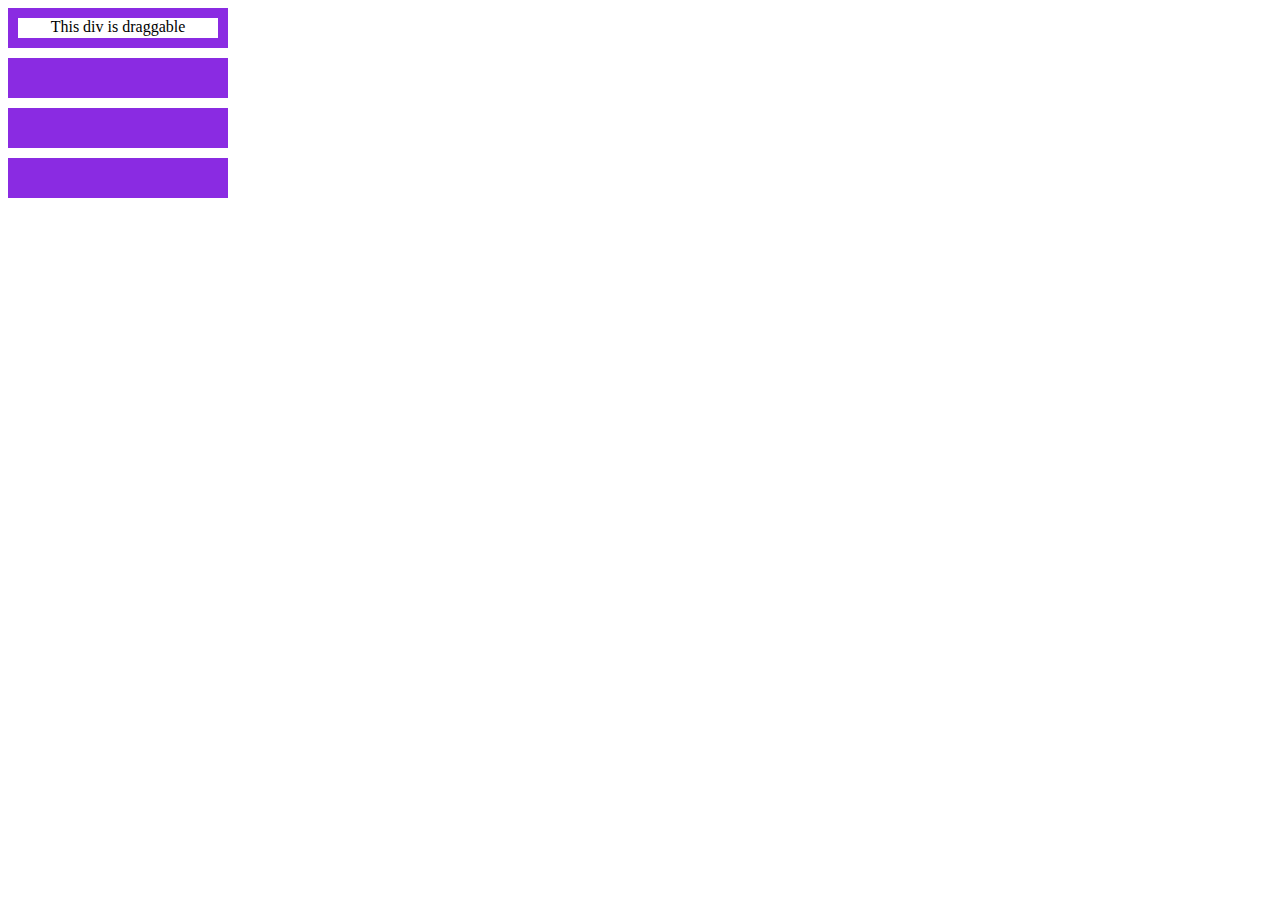
<file: drag_and_drop.html>
<!--https://developer.mozilla.org/en-US/docs/Web/Events/dragstart-->

<!DOCTYPE html>
<html lang="">

<head>
    <meta charset="utf-8">
    <meta name="viewport" content="width=device-width, initial-scale=1.0">
    <title>Drag and Drop!</title>
    <style>
        #draggable {
            width: 200px;
            height: 20px;
            text-align: center;
            background: white;
        }

        .dropzone {
            width: 200px;
            height: 20px;
            background: blueviolet;
            margin-bottom: 10px;
            padding: 10px;
        }

    </style>
</head>

<body>

    <div class="dropzone">
        <div id="draggable" draggable="true" ondragstart="event.dataTransfer.setData('text/plain',null)">
            This div is draggable
        </div>
    </div>
    <div class="dropzone"></div>
    <div class="dropzone"></div>
    <div class="dropzone"></div>


    <script>
        var dragged;

        /* events fired on the draggable target */
        document.addEventListener("drag", function(event) {

        });

        document.addEventListener("dragstart", function(event) {
            // store a ref. on the dragged elem
            dragged = event.target;
            // make it half transparent
            event.target.style.opacity = .5;
        });

        document.addEventListener("dragend", function(event) {
            // reset the transparency
            event.target.style.opacity = "";
        });

        /* events fired on the drop targets */
        document.addEventListener("dragover", function(event) {
            // prevent default to allow drop
            event.preventDefault();
        });

//        document.addEventListener("dragenter", function(event) {
//            // highlight potential drop target when the draggable element enters it
//            if (event.target.className == "dropzone") {
//                event.target.style.background = "purple";
//            }
//
//        });

//        document.addEventListener("dragleave", function(event) {
//            // reset background of potential drop target when the draggable element leaves it
//            if (event.target.className == "dropzone") {
//                event.target.style.background = "";
//            }
//
//        });

        document.addEventListener("drop", function(event) {
            // prevent default action (open as link for some elements)
            event.preventDefault();
            // move dragged elem to the selected drop target
            if (event.target.className == "dropzone") {
                event.target.style.background = "";
                dragged.parentNode.removeChild(dragged);
                event.target.appendChild(dragged);
            }

        });

    </script>
</body>

</html>
</file>
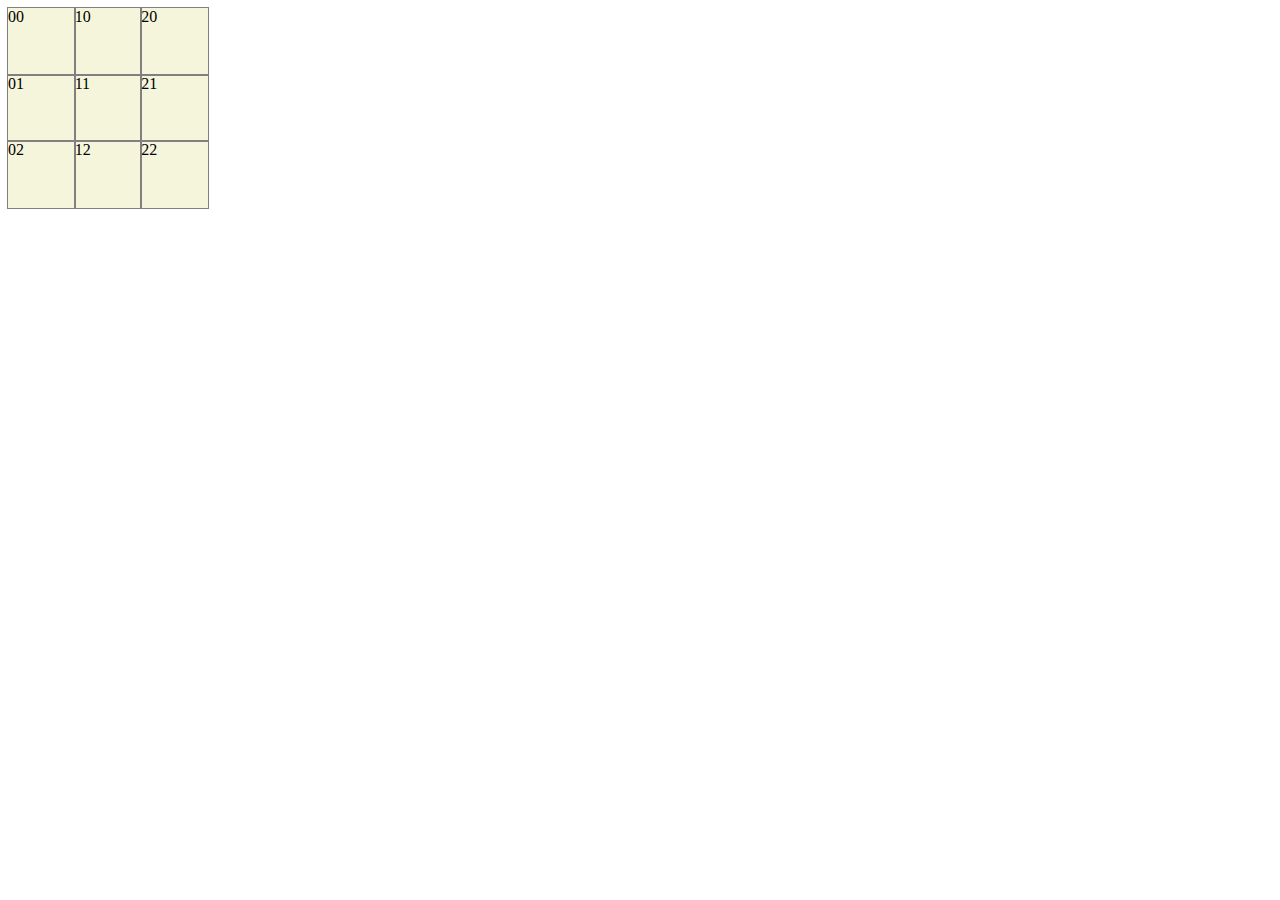
<file: two_dimensional_loop.html>
<!DOCTYPE html>
<html lang="">
<head>
    <meta charset="utf-8">
    <meta name="viewport" content="width=device-width, initial-scale=1.0">
    <title>Two dimensional loop</title>
    <style>
        #container{
            display:grid;
            background-color: beige;
            width :200px;

        }
        .piece{
            outline : 0.5px solid grey;

        }
    </style>
</head>





<body>

   <div id="container"></div>
    <script>

        const numOfXPieces = 3;
        const numOfYPieces = 3;
        const container_width = 200;
        const container_height = 200;

        document.querySelector("#container").style.gridTemplateColumns = `repeat(${numOfXPieces}, 1fr)`;
        for (let y = 0; y < numOfYPieces; y++) {
                for (let x = 0; x < numOfXPieces; x++) {

                    let piece = document.createElement("div");


                    piece.style.height = (container_height / numOfYPieces) + "px";


                    piece.textContent =  `${x}${y}`;
                    piece.classList.add("piece");



                    document.querySelector("#container").appendChild(piece);


            }

        }
    </script>
</body>
</html>
</file>
